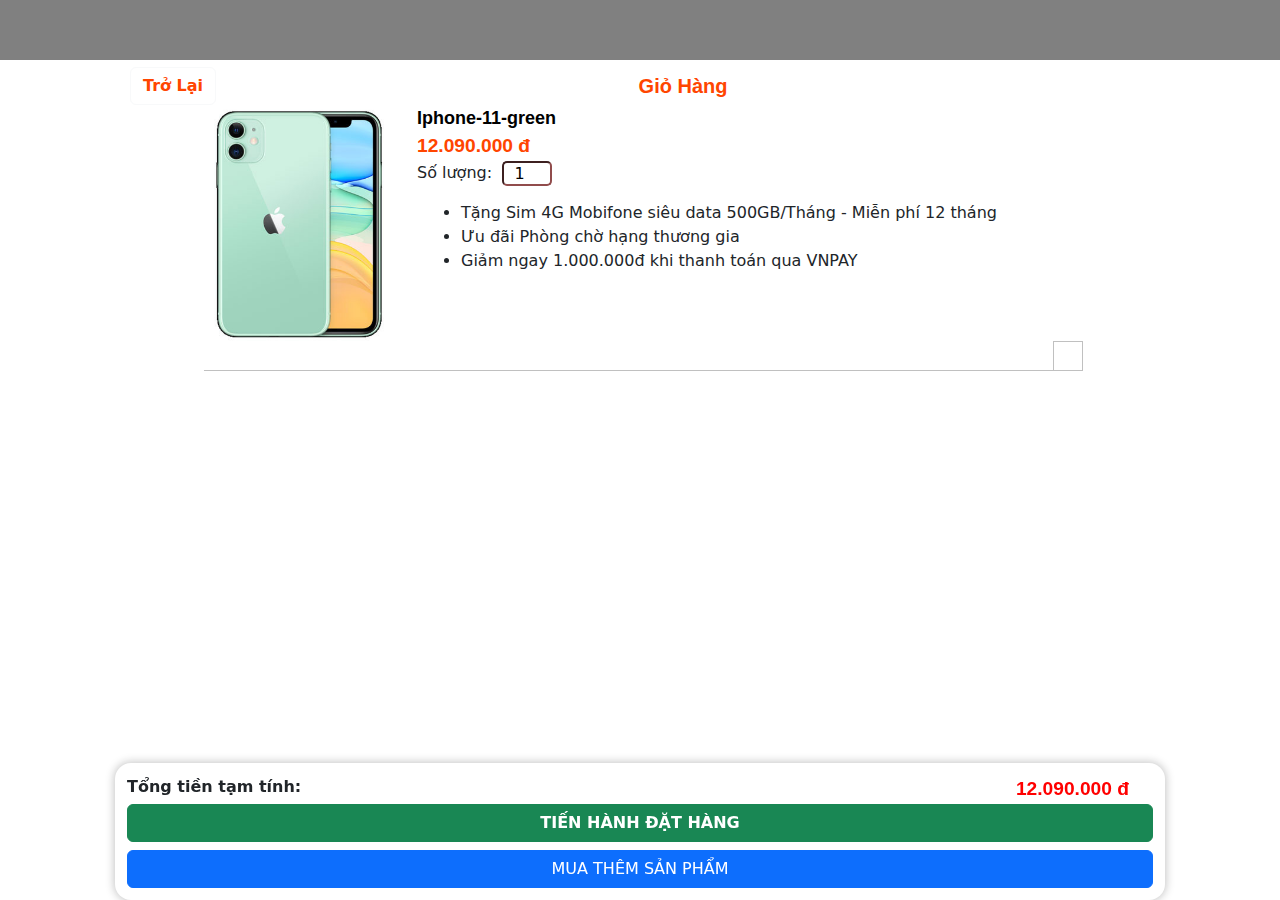
<file: Cart/index.html>
<!DOCTYPE html>
<html lang="en">
<head>
    <meta charset="UTF-8">
    <meta http-equiv="X-UA-Compatible" content="IE=edge">
    <meta name="viewport" content="width=device-width, initial-scale=1.0">
    <!--nhúng mã nguồn-->
    <link rel="stylesheet" href="css/bootstrap.min.css"> <!--boostrap-->
    <link rel="stylesheet" href="styles.css">
    <script type="text/javascript" src="js/jquery-3.6.4.min.js"></script><!--jquery phải đặt trước bootstrap-->
    <script type="test/javascript" src="js/bootstrap.min.js"></script>
    <script src="main.js"></script>
    <!--Fontawesome icon-->
    <link rel="stylesheet" href="https://cdnjs.cloudflare.com/ajax/libs/font-awesome/6.4.0/css/all.min.css" integrity="sha512-iecdLmaskl7CVkqkXNQ/ZH/XLlvWZOJyj7Yy7tcenmpD1ypASozpmT/E0iPtmFIB46ZmdtAc9eNBvH0H/ZpiBw==" crossorigin="anonymous" referrerpolicy="no-referrer" />
    <title>Giỏ hàng</title>
</head>
<body>
    <div id="header"></div>
    <div id="wrapper">
        <div id="wp-content">
            <div id="header-child">
                <button type="button" class="btn btn-outline-light"><a href="#">Trở Lại</a></button>
                <p id="p-giohang" class="title m-auto">Giỏ Hàng</p>
            </div>
    <!----------------thẻ sản phẩm------------------>
            <div id="list">
                <div id="card">
                    <div class="product-item under-line mb-3">
                      <div class="image">
                        <a href="" class="thumb"><img src="../Cart/data/img/iphone-11-green.jpg" alt=""></a>
                      </div>
                      <div class="sidebar-info">
                            <div class='name-cart'>Iphone-11-green</div>
                            <span class='cost'>12.090.000&nbsp;đ</span>
                            <div class='numbers'><p>Số lượng:</p><input type='number'value='1'></div>
                            <div class='info-sale container'>
                                <ul class="sale col">
                                    <li>Tặng Sim 4G Mobifone siêu data 500GB/Tháng - Miễn phí 12 tháng</li>
                                    <li>Ưu đãi Phòng chờ hạng thương gia</li>
                                    <li>Giảm ngay 1.000.000đ khi thanh toán qua VNPAY</li>
                                </ul>
                            </div>
                      </div>
                      <div class="delete">
                            <button type="button"><i class="fa-solid fa-trash"></i></button>
                      </div>
                    </div>
                </div>
            </div>
        </div>
    <!---------------footder-child------------------->
        <div id="footder-child" class="bottom-bar container mt-auto block-box">
            <div id="footder-child-1" class="row">
                <div id="text" class="row">
                    <div class="col-9">Tổng tiền tạm tính:</div>
                    <div id="sum-money" class="col-3">12.090.000&nbsp;đ</div>
                </div>
            </div>
            <div id="footder-child-2" class="row">
                <div class="d-grid gap-2">
                    <button class="btn btn-success" type="button"><strong>TIẾN HÀNH ĐẶT HÀNG</strong></button>
                    <button class="btn btn-primary" type="button">MUA THÊM SẢN PHẨM</button>
                </div>
            </div>
        </div>
    </div>
</body>
</html>
</file>
<file: Cart/styles.css>
* {
    padding: 0;
    margin: 0;
}

:root {
    --after: box-sizing: border-box;
}

#warpper {
    display: block;
    width: 960px;
    margin: 0px auto;
    position: relative;
}

#header {
    display: inline-block;
    width: 100%;
    height: 60px;
    background-color: grey;
}

#wp-content {
    display: inline-block;
    width: 90%;
    max-width: 1020px;
    min-width: 100px;
    background-color: rgb(255, 255, 255);
    border-radius: 9px;
    position: relative;
    left: 50%;
    transform: translateX(-50%);
    margin-bottom: 150px;
}

#header-child button a {
    color: orangered;
    text-decoration: none;
    font-weight: 600;
}

#p-giohang {
    font-family: 'Segoe UI', Tahoma, Geneva, Verdana, sans-serif;
    font-weight: bolder;
    color: orangered;
    font-size: 1.25rem;
}

#header-child {
    display: flex;
    align-items: center;
}

#footder-child {
    position: fixed;
    background-color: #ffffff;
    bottom: 0;
    left: 50%;
    transform: translateX(-50%);
    max-width: 1050px;
    padding: 12px;
    border-radius: 16px;
    box-shadow: 0 0 9px 1px rgb(25, 25, 25,.25);
}

#text {
    font-weight: bolder;
}

#card {
    display: block;
    width: 90%;
    max-width: 1020px;
    min-width: 100px;
    position: relative;
    left: 50%;
    transform: translateX(-50%);
    background-color: white;
}

.delete {
    position: relative;
    width: 30px;
    left: 95%;
}

.delete button {
    display: block;
    width: 30px;
    height: 30px;
    background-color: white;
    border: 1px solid silver;
}

.thumb img {
    max-width: 100%;
    height: 100%;
}

.thumb {
    display: block;
    width: 236px;
    height: 236px;
    overflow: hidden;
}

.under-line:after {
    border-bottom: 1px solid silver;
    bottom: 0;
    content: "";
    left: 50%;
    position: absolute;
    transform: translate(-50%);
    width: 95%;
}

.image {
    margin-left: 0px;
}

.sidebar-info {
    position: absolute;
    left: 236px;
    top: 0%;
}

.name-cart {
    font-family: 'Segoe UI', Tahoma, Geneva, Verdana, sans-serif;
    font-size: large;
    font-weight: 700;
    color: black;
}

.cost {
    font-family: 'Segoe UI', Tahoma, Geneva, Verdana, sans-serif;
    font-size: larger;
    font-weight: 700;
    color: orangered;
}

.numbers input {
    width: 50px;
    height: 25px;
    text-align: center;
    border-radius: 5px;
    border-color: rgb(145, 76, 76);
}

.numbers {
    display: flex;
    padding-right: 5px;
}

.numbers p {
    margin-right: 10px;
}

.sale {
    min-width: 285px;
}

#sum-money {
    display: flex;
    justify-content: flex-end;
    font-family: 'Segoe UI', Tahoma, Geneva, Verdana, sans-serif;
    font-size: larger;
    font-weight: 700;
    color: red;
}
</file>
